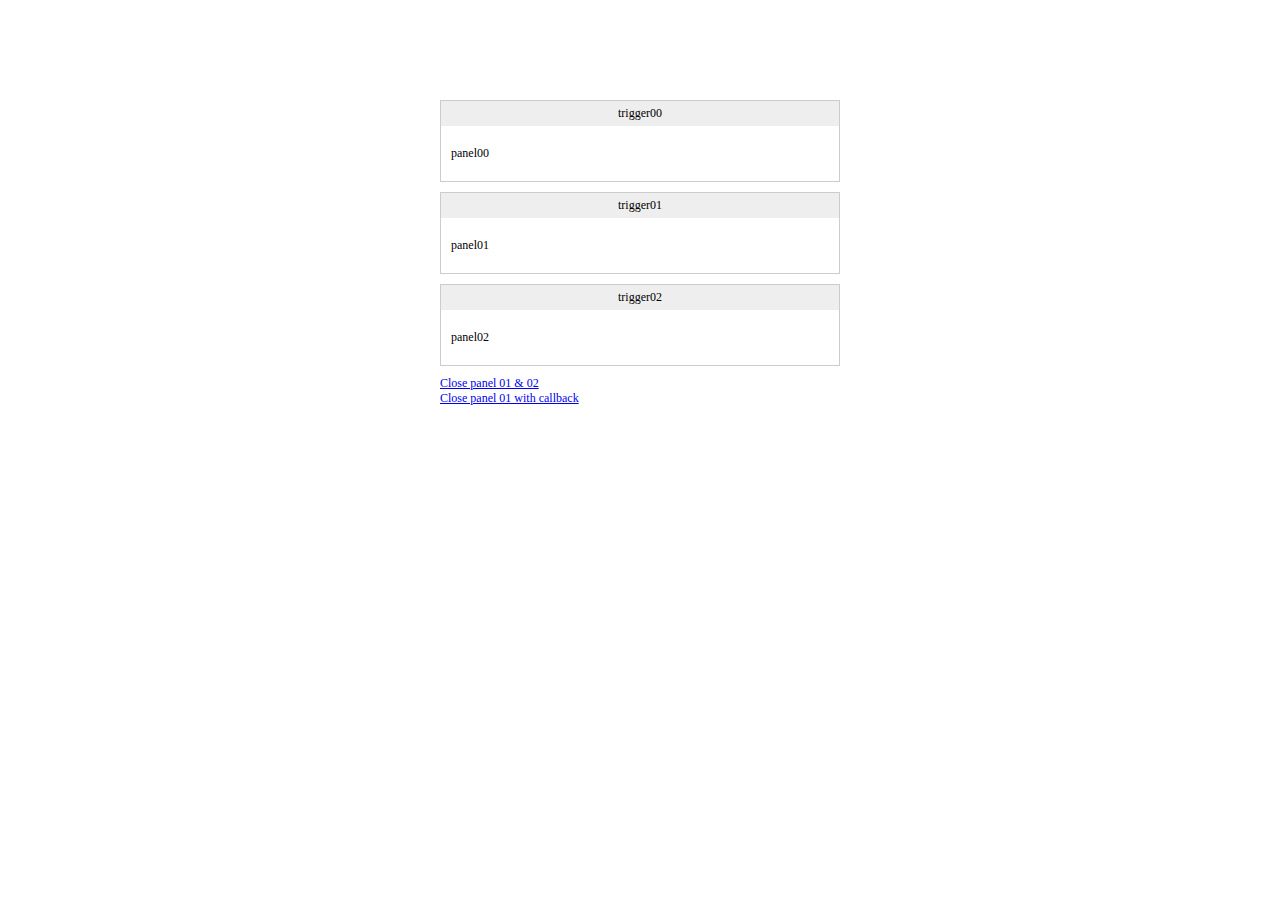
<file: examples/index.html>
<!DOCTYPE html>
<html lang="en">
<head>
    <meta charset="utf-8">
    <title>jquery.plugin-interface.js sample</title>
    <link rel="stylesheet" href="css/sample.css">
</head>
<body>
    <div id="container">

        <div class="toggle">
            <div class="trigger"><a href="#panel00">trigger00</a></div>
            <div id="panel00" class="target">panel00</div>
        </div>

        <div class="smoothToggle">
            <div class="trigger"><a href="#panel01">trigger01</a></div>
            <div id="panel01" class="target">panel01</div>
        </div>

        <div class="smoothToggle">
            <div class="trigger"><a href="#panel02">trigger02</a></div>
            <div id="panel02" class="target">panel02</div>
        </div>

        <div>
            <a href="#" class="closeAll">Close panel 01 &amp; 02</a>
        </div>

        <div>
            <a href="#" class="close01">Close panel 01 with callback</a>
        </div>

    </div>
    <script src="js/jquery.js"></script>
    <script src="../jquery.plugin-interface.js"></script>
    <script src="js/sample.js"></script>
</body>
</html>
</file>
<file: examples/css/sample.css>
body {
	margin: 0;
	font-size: 12px;
}

div#container {
	width: 400px;
	margin: 0 auto;
	padding: 100px 0;
}

.toggle,
.smoothToggle {
	margin-bottom: 10px;
	border: 1px solid #ccc;
}

.trigger a {
	display: block;
	padding: 5px 10px;
	text-align: center;
	text-decoration: none;
	color: #000;
	background: #eee;
	outline: none;
}
.trigger a:hover {
	background: #ddd;
}

.target {
	padding: 20px 10px;
}
</file>
